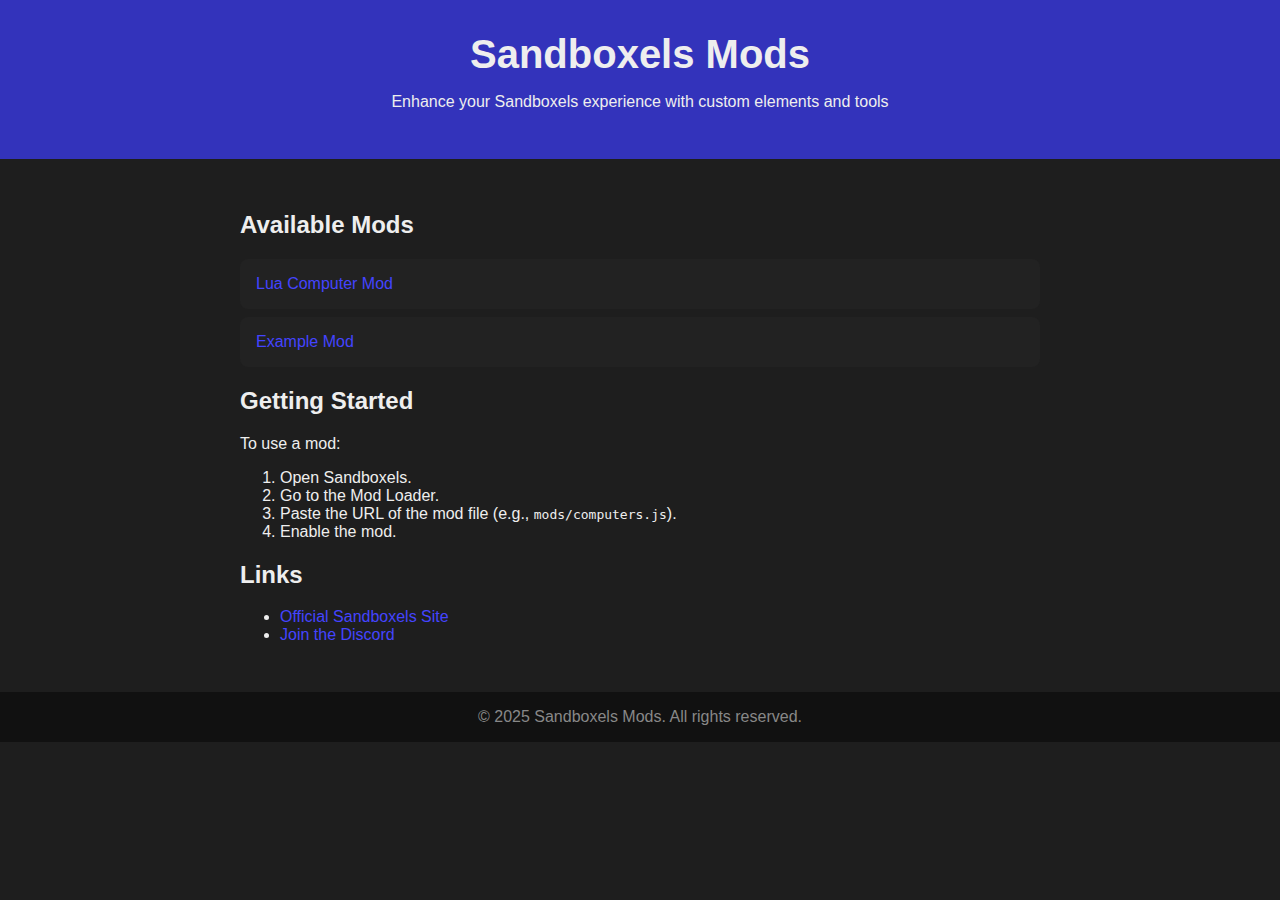
<file: sandboxels/index.html>
<!DOCTYPE html>
<html lang="en">
<head>
    <meta charset="UTF-8">
    <meta name="viewport" content="width=device-width, initial-scale=1.0">
    <title>Sandboxels Mods</title>
    <style>
        body {
            font-family: Arial, sans-serif;
            background-color: #1e1e1e;
            color: #eee;
            margin: 0;
            padding: 0;
        }
        header {
            background-color: #3333BB;
            padding: 2rem;
            text-align: center;
        }
        header h1 {
            margin: 0;
            font-size: 2.5rem;
        }
        main {
            padding: 2rem;
            max-width: 800px;
            margin: auto;
        }
        a {
            color: #44f;
            text-decoration: none;
        }
        a:hover {
            text-decoration: underline;
        }
        .mod-list {
            list-style: none;
            padding: 0;
        }
        .mod-list li {
            background-color: #222;
            margin: 0.5rem 0;
            padding: 1rem;
            border-radius: 0.5rem;
            transition: background 0.2s;
        }
        .mod-list li:hover {
            background-color: #4444FF;
        }
        footer {
            text-align: center;
            padding: 1rem;
            background-color: #111;
            color: #888;
        }
    </style>
</head>
<body>
    <header>
        <h1>Sandboxels Mods</h1>
        <p>Enhance your Sandboxels experience with custom elements and tools</p>
    </header>
    <main>
        <h2>Available Mods</h2>
        <ul class="mod-list">
            <li><a href="mods/computers.js" target="_blank">Lua Computer Mod</a></li>
            <!-- Add more mods here -->
            <li><a href="mods/other-mod.js" target="_blank">Example Mod</a></li>
        </ul>

        <h2>Getting Started</h2>
        <p>To use a mod:</p>
        <ol>
            <li>Open Sandboxels.</li>
            <li>Go to the Mod Loader.</li>
            <li>Paste the URL of the mod file (e.g., <code>mods/computers.js</code>).</li>
            <li>Enable the mod.</li>
        </ol>

        <h2>Links</h2>
        <ul>
            <li><a href="https://sandboxels.R74n.com/">Official Sandboxels Site</a></li>
            <li><a href="https://link.R74n.com/discord">Join the Discord</a></li>
        </ul>
    </main>
    <footer>
        &copy; 2025 Sandboxels Mods. All rights reserved.
    </footer>
</body>
</html>
</file>
